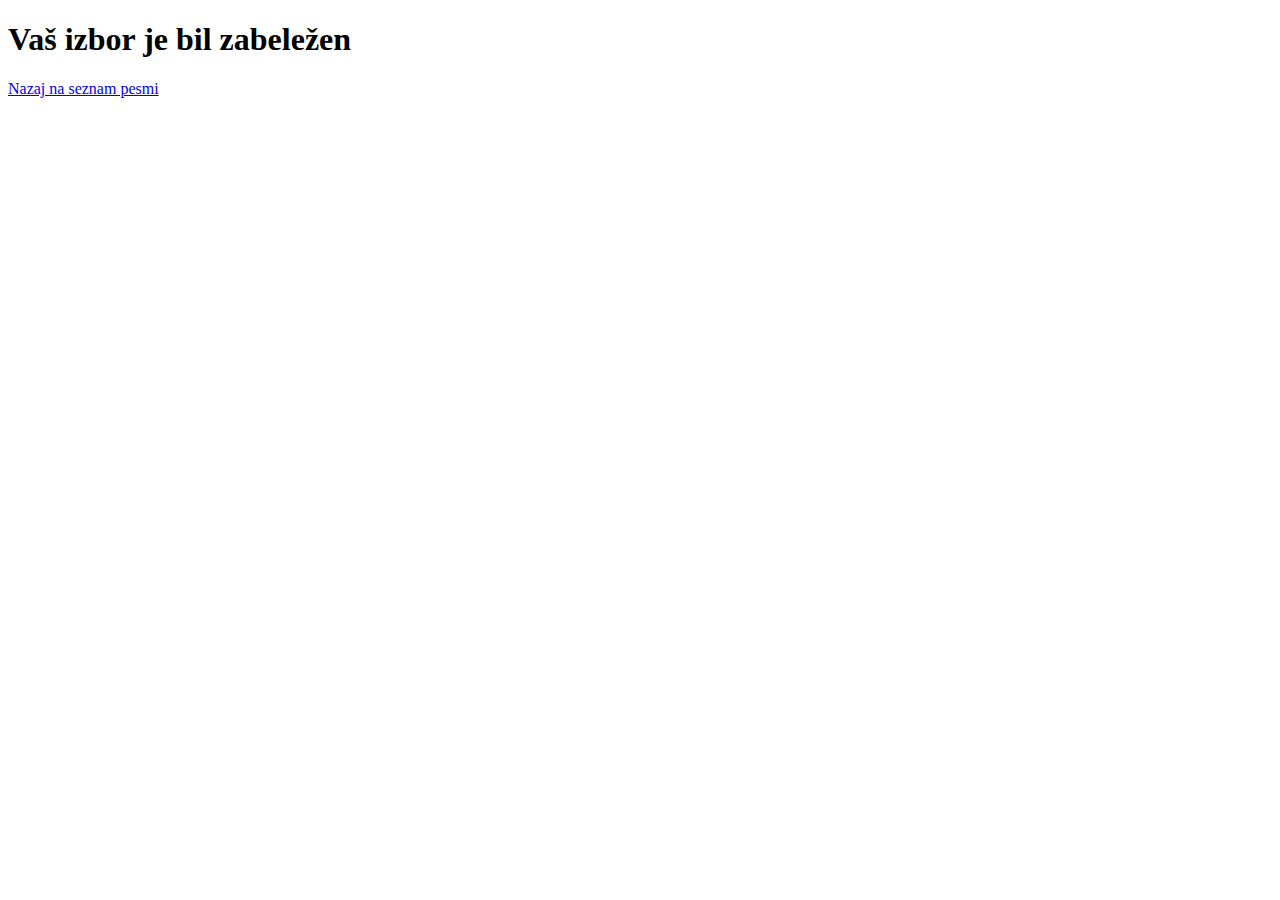
<file: templates/hvala.html>
<!DOCTYPE html>
<html lang="sl">
<head>
    <meta charset="UTF-8">
    <title>Čakalna vrsta</title>
    <style>
        table {
            border-collapse: collapse;
            width: 80%;
            margin: 20px auto;
        }
        th, td {
            border: 1px solid black;
            padding: 8px;
            text-align: left;
        }
        th {
            background-color: #f2f2f2;
        }
    </style>
</head>
<body>
    <h1>Vaš izbor je bil zabeležen</h1>

    <a href="/pesem">Nazaj na seznam pesmi</a>
</body>
</html>
</file>
